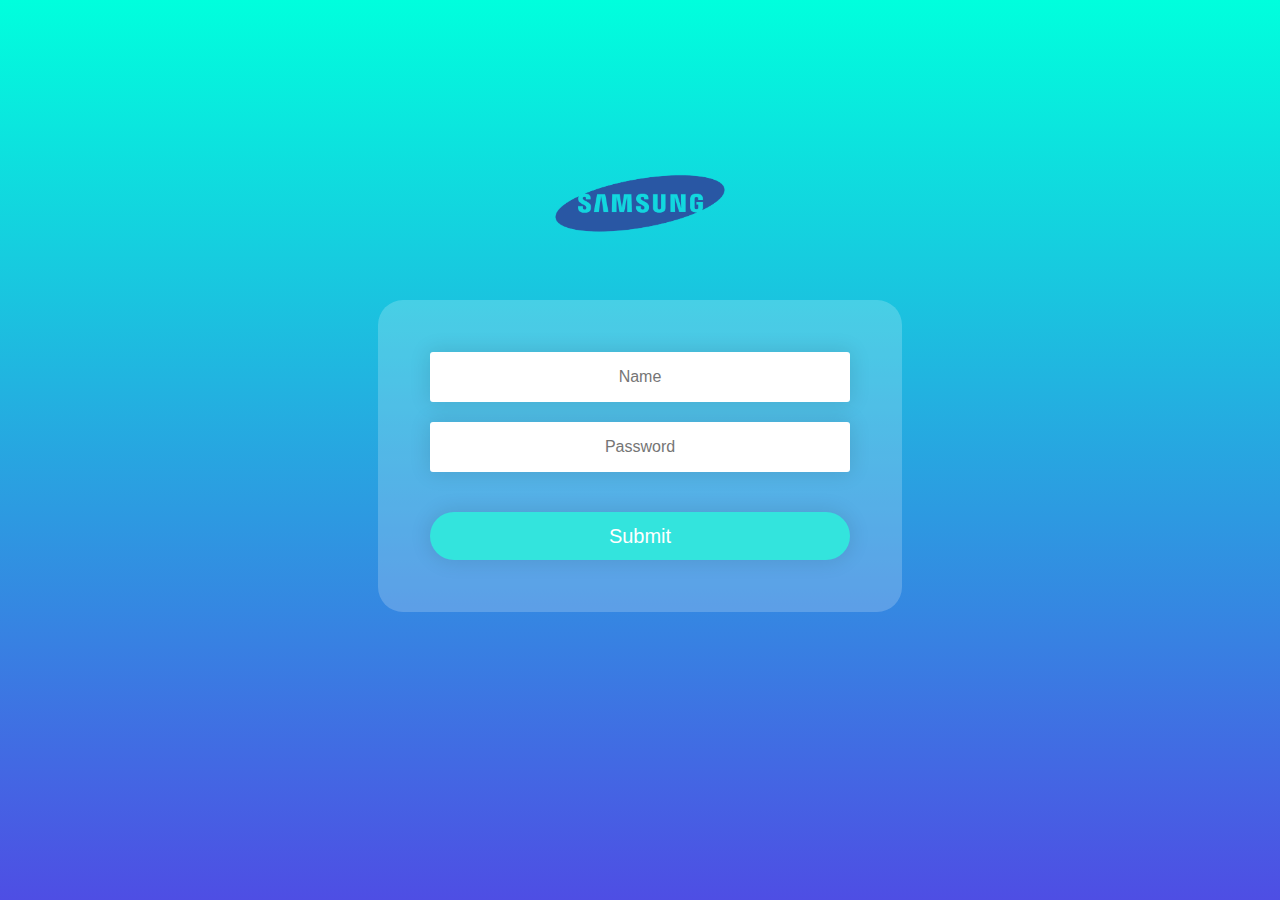
<file: index.html>
<!DOCTYPE html>
<html lang="en">
<head>
    <meta charset="UTF-8">
    <meta name="viewport" content="width=device-width, initial-scale=1.0">
    <link rel="stylesheet" href="./reset.css">
    <link rel="stylesheet" href="./index.css">
    <title>Lesson 4</title>
</head>
<body>
    <main class="login-page">  <!--Main teg-->
        <img src="./logo.png" alt="image not found" class="login-page__logo">

        <form class="login-page__form">
            <input type="text" class="login-page__input-name" placeholder="Name">
            <input type="password" class="login-page__input-pass" placeholder="Password">
            <button type="button" class="login-page__submit">Submit</button>
        </form>
    </main>
</body>
</html>
</file>
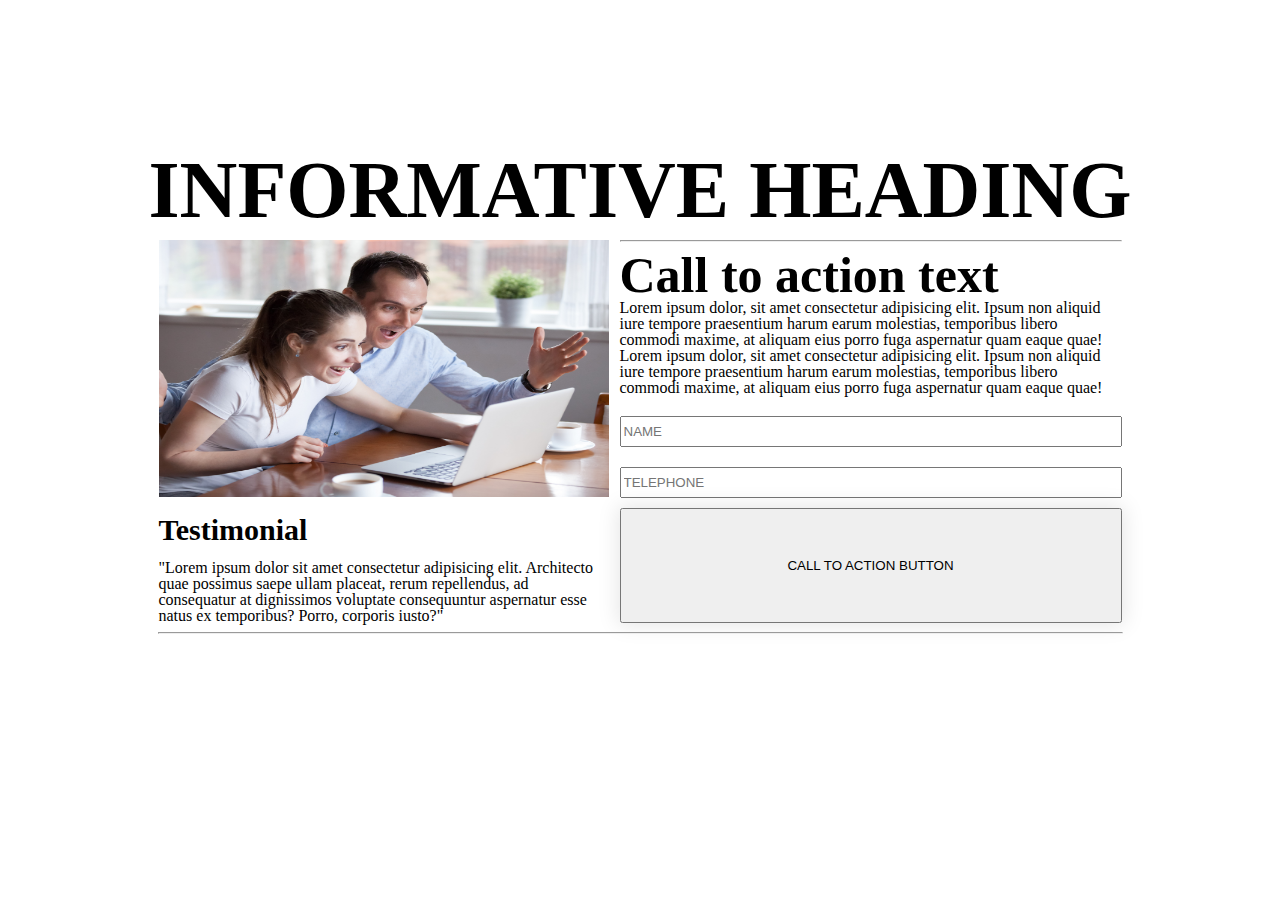
<file: hw_4.html>
<!DOCTYPE html>
<html lang="en">
<head>
    <meta charset="UTF-8">
    <meta name="viewport" content="width=device-width, initial-scale=1.0">
    <link rel="stylesheet" href="reset.css">
    <link rel="stylesheet" href="hw_4.css">
    <title>Home Work #4</title>
</head>
<body>
    <main class="hw4Page">
        <h1 class="hw4Page__h1">INFORMATIVE HEADING</h1>

        <div class="hw4Page__mainDiv">
            
            <div class="hw4Page__divLeft">
                <div class="hw4Page__img">
                    <img src="./img/img1.jpg" alt="image not found" class="img">
                </div>

                <div class="hw4Page__h3Div">
                    <h3 class="hw4Page__h3">Testimonial</h3>
                </div>

                <div>
                    <p class="hw4Page__p1">"Lorem ipsum dolor sit amet consectetur adipisicing elit. Architecto quae possimus saepe ullam placeat, rerum repellendus, ad consequatur at dignissimos voluptate consequuntur aspernatur esse natus ex temporibus? Porro, corporis iusto?"</p>
                </div>
            </div>
            
            <div class="hw4Page__divRight">
                <hr class="hw4Page__hr1">
                            
                <div class="hw4Page__h2Div">
                    <h2 class="hw4Page__h2">Call to action text</h2>
                </div>

                <div>
                    <p class="hw4Page__p">Lorem ipsum dolor, sit amet consectetur adipisicing elit. Ipsum non aliquid iure tempore praesentium harum earum molestias, temporibus libero commodi maxime, at aliquam eius porro fuga aspernatur quam eaque quae!
                        Lorem ipsum dolor, sit amet consectetur adipisicing elit. Ipsum non aliquid iure tempore praesentium harum earum molestias, temporibus libero commodi maxime, at aliquam eius porro fuga aspernatur quam eaque quae!
                    </p>
                </div>

                <div class="hw4Page__formDiv">
                    <form class="hw4Page__form">
                        <input type="text" class="hw4Page__inputName" placeholder="NAME">
                        <input type="text" class="hw4Page__inputPhone" placeholder="TELEPHONE">
                        <button type="button" class="hw4Page__button">CALL TO ACTION BUTTON</button>
                    </form>
                </div>
            </div>
        </div>
        <hr class="hw4Page__hr2">
    </main>
</body>
</html>
</file>
<file: index.css>
.login-page{
    background: linear-gradient(0deg,rgb(78, 78, 228), rgb(0, 255, 221));
    width: 100vw;
    height: 100vh;
    display: flex;
    flex-direction: column;
    align-items: center;
}

.login-page__logo{
    height: 100px;
    margin-top: 150px;
    margin-bottom: 50px;
}

.login-page__form{
    width: 420px;
    background-color: rgba(255, 255, 255, 0.2);
    border-radius: 25px;
    display: flex;
    flex-direction: column;
    padding: 52px;
}

.login-page__input-name, .login-page__input-pass{
    margin-bottom: 20px;
    padding: 16px;
    text-align: center;
    font-size: 16px;
    outline: none;
    border-radius: 3px;
    border: none;
    box-shadow: 0px 0px 20px 2px rgba(0, 0, 0, 0.1);
}

.login-page__submit{
    border: none;
    height: 48px;
    border-radius: 24px;
    background-color: rgb(51, 228, 221);
    font-size: 20px;
    color: white;
    cursor: pointer;
    outline: none;
    box-shadow: 0px 0px 20px 2px rgba(0, 0, 0, 0.1);
    margin-top: 20px;
    transition: 0.2s all;
}

.login-page__submit:active{
    background-color: teal;
}
</file>
<file: hw_4.css>
.hw4Page{
    /* background: linear-gradient(0deg,rgb(78, 78, 228), rgb(0, 255, 221)); */
    width: 100vw;
    height: 100vh;
    display: flex;
    flex-direction: column;
    align-items: center;
}

.hw4Page__h1{
    font-size: 80px;
    font-weight: bold;
    margin-top: 150px;
}

.hw4Page__mainDiv{
    display: flex;
    flex-direction: row;
    width: 983px;
}

.hw4Page__hr1{
    height: 0px;
    width: 500px;
    margin-top: 10px;
    margin-left: 10px;
    margin-right: 10px;
}

.img{
    height: 257px;
    width: 450px;
    padding-top: 10px;
    padding-left: 10px;
}

.hw4Page__h2{
    margin-left: 10px;
    font-size: 50px;
    font-weight: bold;
    margin-right: 10px;
}

.hw4Page__p{
    margin-left: 10px;
    width: 500px;
}

.hw4Page__form{
    display: flex;
    flex-direction: column;
}

.hw4Page__inputName, .hw4Page__inputPhone{
    margin-left: 10px;
    margin-top: 20px;
    height: 25px;
    margin-right: 10px;
}

.hw4Page__button{
    margin-left: 10px;
    margin-top: 10px;
    height: 115px;
    margin-right: 10px;
    cursor: pointer;
    outline: none;
    box-shadow: 0px 0px 20px 2px rgba(0, 0, 0, 0.1);
}

.hw4Page__h3{
    margin-left: 10px;
    margin-top: 15px;
    font-size: 30px;
    font-weight: bold;
}

.hw4Page__p1{
    margin-left: 10px;
    margin-top: 15px;
}

.hw4Page__hr2{
    height: 0px;
    width: 963px;
}
</file>
